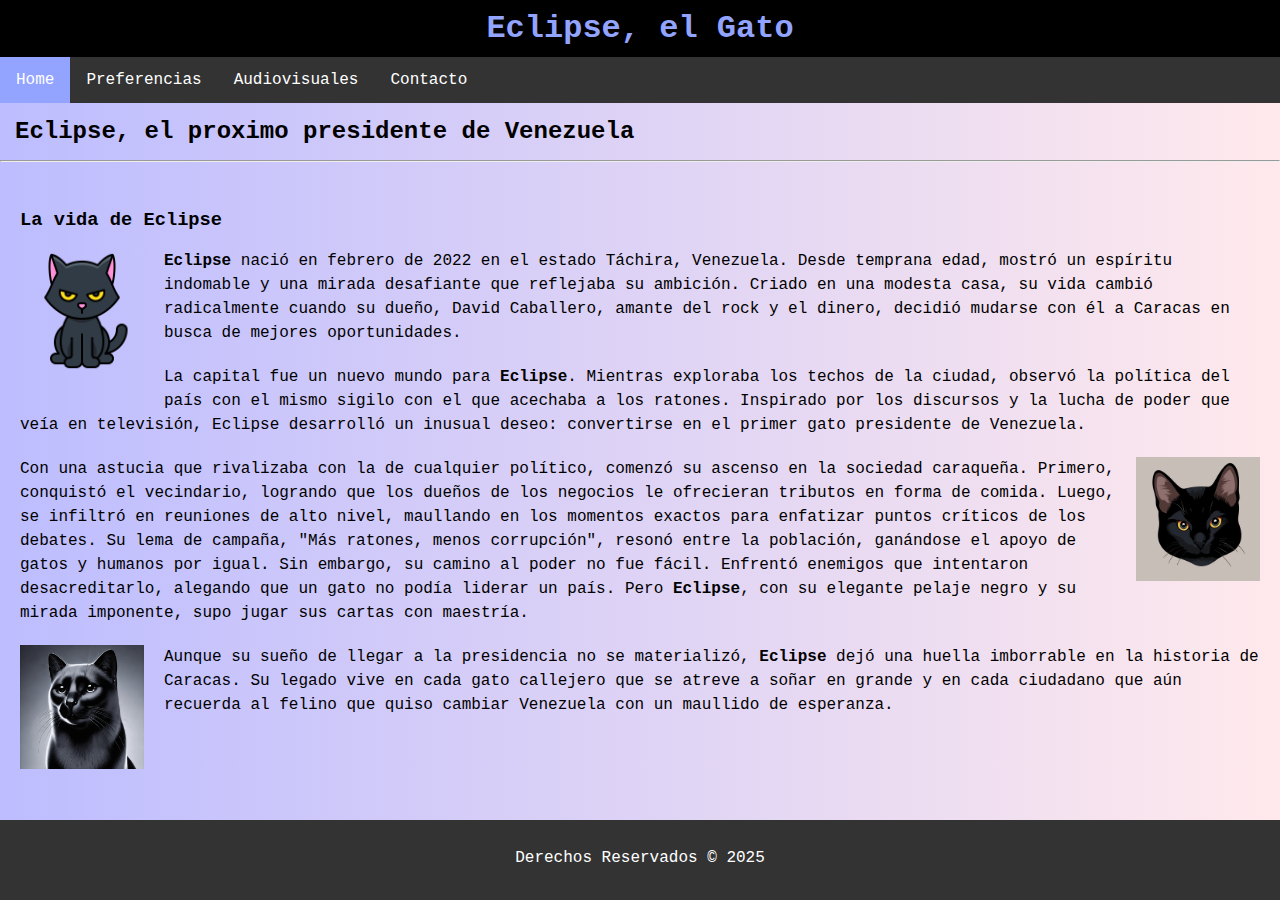
<file: index.html>
<!DOCTYPE html>
<html lang="es">

<head>
    <meta charset="UTF-8">
    <meta name="viewport" content="width=device-width, initial-scale=1.0">
    <link rel="shortcut icon" href="assets/gato-negro.png" type="image/x-icon">
    <title>Eclipse, el gato</title>
    <link rel="stylesheet" href="style/index.css">
</head>

<body>
    <header>
        <h1>Eclipse, el Gato</h1>
        <nav>
            <ul>
                <li><a class="active" href="index.html">Home</a></li>
                <li><a href="preferencias.html">Preferencias</a></li>
                <li><a href="audiovisuales.html">Audiovisuales</a></li>
                <li><a href="contacto.html">Contacto</a></li>
            </ul>
        </nav>
    </header>

    <main>
        <h2 style="margin: 15px;">Eclipse, el proximo presidente de Venezuela</h2>
        <hr>

        <section>
            <article class="container">
                <h3>La vida de Eclipse</h2>
                    <img class="image2" src="assets/gato-negro.png" alt="Eclipse el Gato">
                    <p>
                        <strong>Eclipse</strong> nació en febrero de 2022 en el estado Táchira, Venezuela. Desde temprana edad, mostró un
                        espíritu indomable y una mirada desafiante que reflejaba su ambición. Criado en una modesta
                        casa, su vida cambió radicalmente cuando su dueño, David Caballero, amante del rock y el dinero,
                        decidió mudarse con él a Caracas en busca de mejores oportunidades.
                    </p>
                    <p>
                        La capital fue un nuevo mundo para <strong>Eclipse</strong>. Mientras exploraba los techos de la ciudad, observó
                        la política del país con el mismo sigilo con el que acechaba a los ratones. Inspirado por los
                        discursos y la lucha de poder que veía en televisión, Eclipse desarrolló un inusual deseo:
                        convertirse en el primer gato presidente de Venezuela.
                    </p>
                    <img class="image" src="assets/cat-8157889_640.webp" alt="Eclipse ilustracion">
                    <p>
                        Con una astucia que rivalizaba con la de cualquier político, comenzó su ascenso en la sociedad
                        caraqueña. Primero, conquistó el vecindario, logrando que los dueños de los negocios le
                        ofrecieran tributos en forma de comida. Luego, se infiltró en reuniones de alto nivel, maullando
                        en los momentos exactos para enfatizar puntos críticos de los debates. Su lema de campaña, "Más
                        ratones, menos corrupción", resonó entre la población, ganándose el apoyo de gatos y humanos por
                        igual. Sin embargo, su camino al poder no fue fácil. Enfrentó enemigos que intentaron
                        desacreditarlo, alegando que un gato no podía liderar un país. Pero <strong>Eclipse</strong>, con su elegante
                        pelaje negro y su mirada imponente, supo jugar sus cartas con maestría.
                    </p>
                    <img class="image2" src="assets/gato-eclipse.png" alt="Eclipse ilustracion">
                    <p>
                        Aunque su sueño de llegar a la presidencia no se materializó, <strong>Eclipse</strong> dejó una huella imborrable
                        en la historia de Caracas. Su legado vive en cada gato callejero que se atreve a soñar en grande
                        y en cada ciudadano que aún recuerda al felino que quiso cambiar Venezuela con un maullido de
                        esperanza.
                    </p>
            </article>
        </section>
    </main>

    <footer class="footer">
        <p>Derechos Reservados &copy; 2025</p>
    </footer>
</body>

</html>
</file>
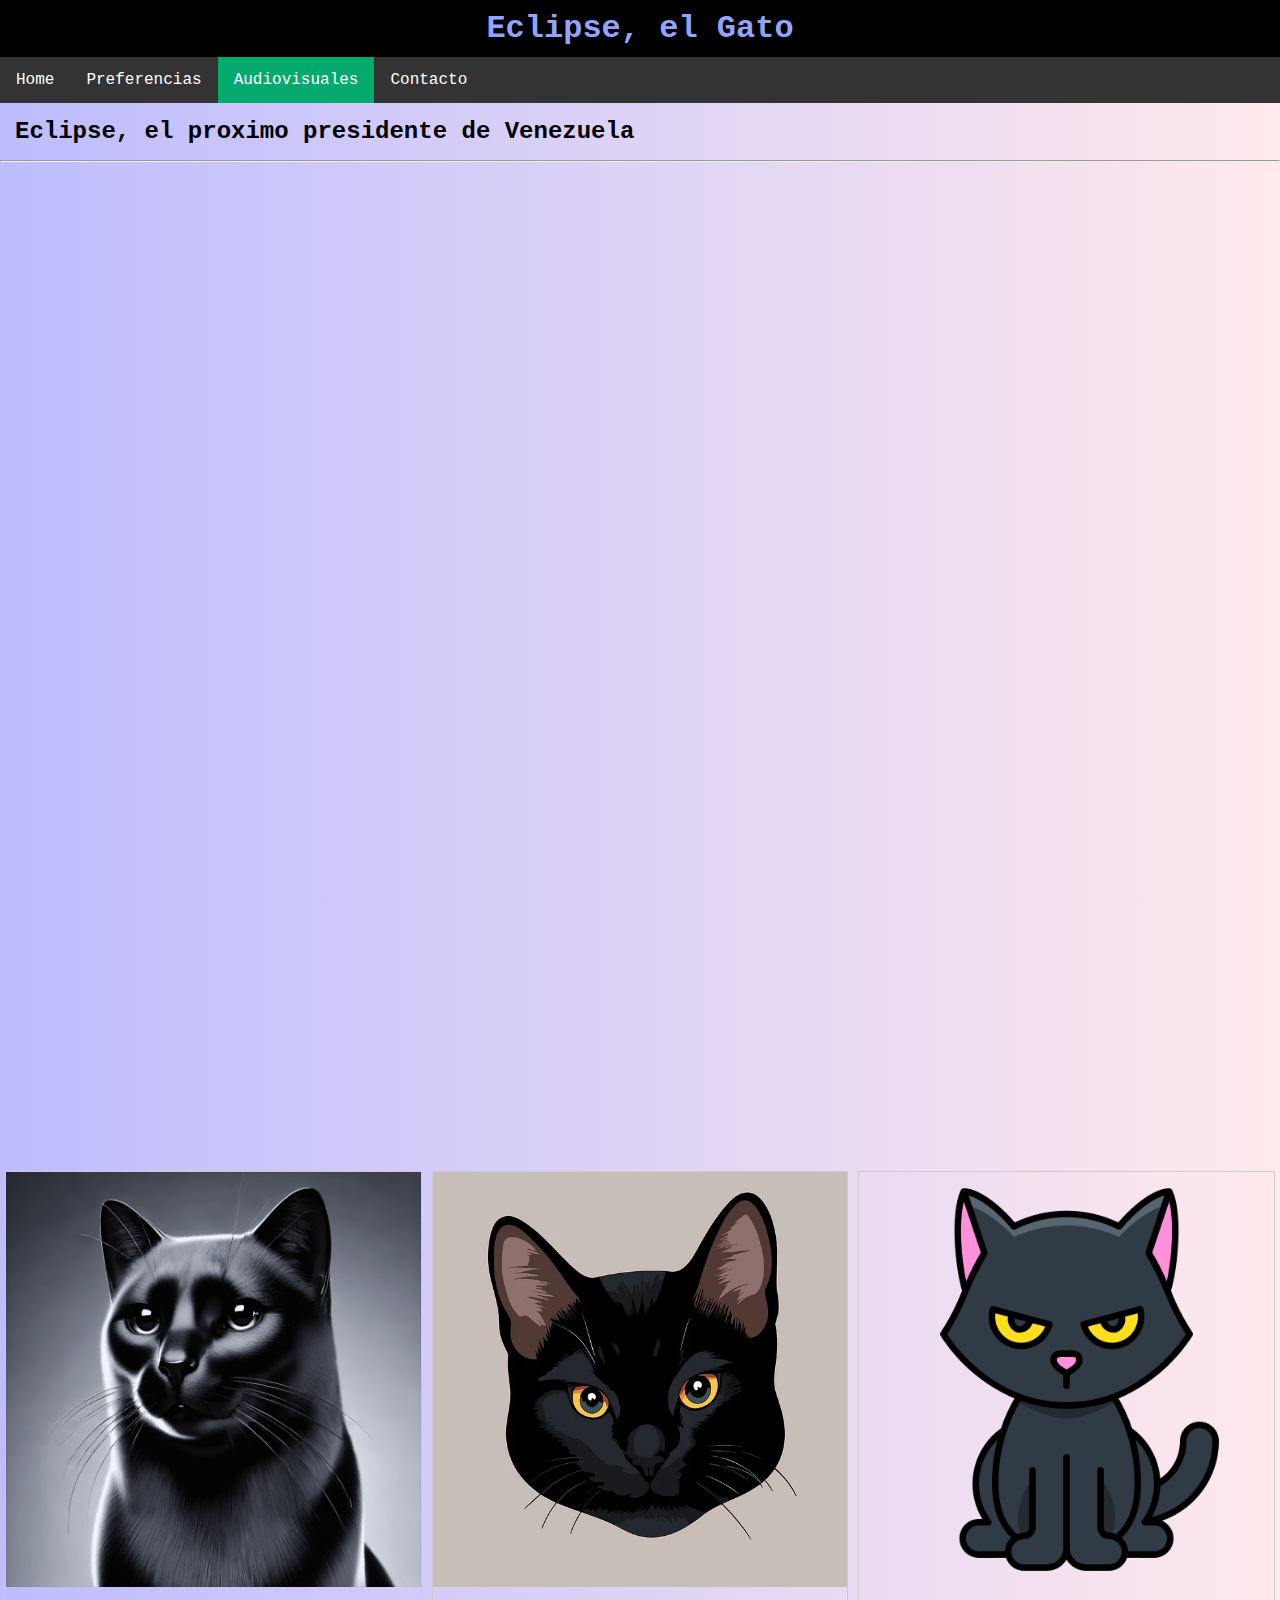
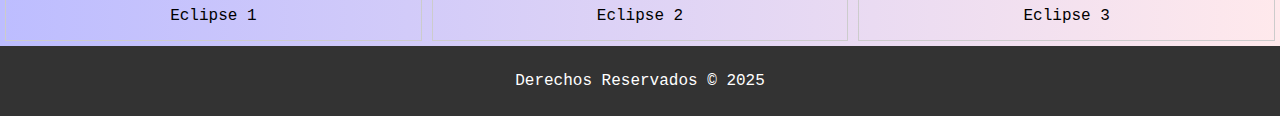
<file: audiovisuales.html>
<!DOCTYPE html>
<html lang="es">
<head>
    <meta charset="UTF-8">
    <meta name="viewport" content="width=device-width, initial-scale=1.0">
    <link rel="shortcut icon" href="assets/favicon.ico.png" type="image/x-icon">
    <link rel="stylesheet" href="style/audiovisuales.css">
    <title>Audiovisuales</title>
</head>
<body>
    <header>
        <h1>Eclipse, el Gato</h1>
        <nav>
            <ul>
                <li><a href="index.html">Home</a></li>
                <li><a href="preferencias.html">Preferencias</a></li>
                <li><a class="active" href="audiovisuales.html">Audiovisuales</a></li>
                <li><a href="contacto.html">Contacto</a></li>
            </ul>            
        </nav>
    </header>

    <main>
        <h2 style="margin: 15px;">Eclipse, el proximo presidente de Venezuela</h2>
        <hr>
        <div class="centrado">
            <iframe width="1080" height="480" src="https://www.youtube.com/embed/S124IplovG4?si=9RUlu6iiCAIP3pFa"
                title="Eclipse Decepcionado" frameborder="0"
                allow="accelerometer; autoplay; clipboard-write; encrypted-media; gyroscope; picture-in-picture" allowfullscreen>
            </iframe>
        </div>

        <br>

        <div class="centrado">
            <iframe width="1080" height="480" src="https://www.youtube.com/embed/rCbDHqCTDgk?si=KHgc9JWkkPRjEN3Y"
                title="Gatos Negros" frameborder="0"
                allow="accelerometer; autoplay; clipboard-write; encrypted-media; gyroscope; picture-in-picture; web-share"
                referrerpolicy="strict-origin-when-cross-origin" allowfullscreen>
            </iframe>
        </div>

        <br>

        <section class="centrado">
            <div class="gallery">
                <a href="assets/gato-eclipse.png" target="_blank"><img src="assets/gato-eclipse.png" alt="Eclipse imagen 1"></a>
                <div class="desc">Eclipse 1</div>
            </div>

            <div class="gallery">
                <a href="assets/cat-8157889_640.webp" target="_blank"><img src="assets/cat-8157889_640.webp" alt="Eclipse imagen 3"></a>
                <div class="desc">Eclipse 2</div>
            </div>

            <div class="gallery">
                <a href="assets/gato-negro.png" target="_blank"><img src="assets/gato-negro.png" alt="Eclipse imagen 3"></a>
                <div class="desc">Eclipse 3</div>
            </div>
        </section>
    </main>

    <footer class="footer">
        <p>Derechos Reservados &copy; 2025</p>
    </footer>
</body>

</html>
</file>
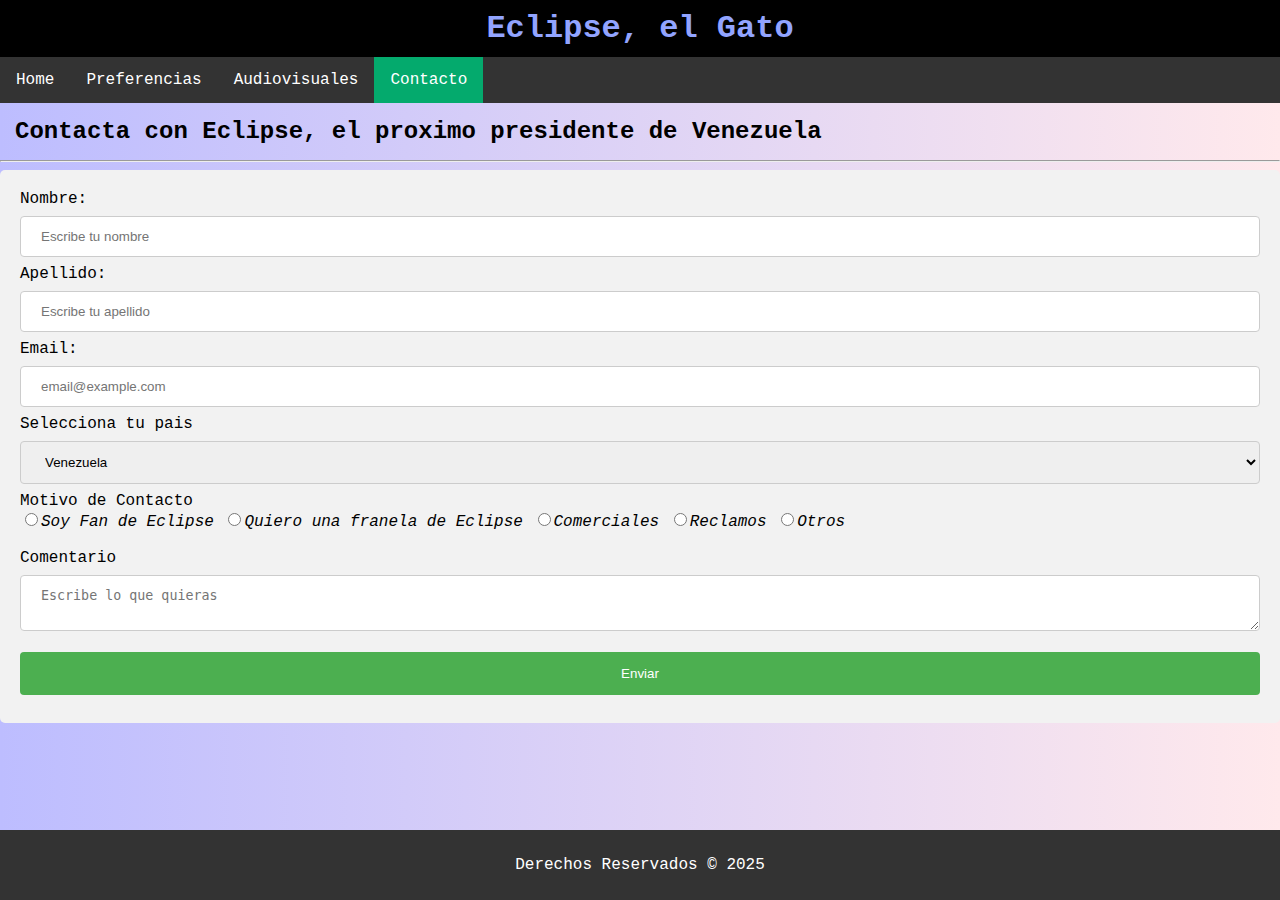
<file: contacto.html>
<!DOCTYPE html>
<html lang="es">
<head>
    <meta charset="UTF-8">
    <meta name="viewport" content="width=device-width, initial-scale=1.0">
    <link rel="shortcut icon" href="assets/favicon.ico.png" type="image/x-icon">
    <link rel="stylesheet" href="style/contacto.css">
    <title>Contacto</title>
</head>
<body>
    <header>
        <h1>Eclipse, el Gato</h1>
        <nav>
            <ul>
                <li><a href="index.html">Home</a></li>
                <li><a href="preferencias.html">Preferencias</a></li>
                <li><a href="audiovisuales.html">Audiovisuales</a></li>
                <li><a class="active" href="contacto.html">Contacto</a></li>
            </ul>            
        </nav>
    </header>

    <main>
        <h2 style="margin: 15px;">Contacta con Eclipse, el proximo presidente de Venezuela</h2>
        <hr>

        <div class="contenedor-formulario">
            <form action="">
                <label for="nombre">Nombre:</label>
                <input type="text" id="nombre" name="nombre" placeholder="Escribe tu nombre" required minlength="3">

                <label for="nombre">Apellido: </label>
                <input type="text" id="apellido" name="apellido" placeholder="Escribe tu apellido" required minlength="3">

                <label for="email">Email:</label>
                <input type="email" name="email" id="email" placeholder="email@example.com" required>

                <label for="pais">Selecciona tu pais</label>
                <select name="pais" id="pais">
                    <option value="Venezuela">Venezuela</option>
                    <option value="Colombia">Colombia</option>
                    <option value="Brazil">Brazil</option>
                    <option value="Peru">Peru</option>
                    <option value="Bolivia">Bolivia</option>
                    <option value="Bolivia">Ecuador</option>
                    <option value="Argentina">Argentina</option>
                    <option value="Chile">Chile</option>
                </select>

                <label for="motivo">Motivo de Contacto</label>
                <br>
                <input type="radio" name="motivo" id="motivo"><i>Soy Fan de Eclipse</i>
                <input type="radio" name="motivo" id="motivo"><i>Quiero una franela de Eclipse</i>
                <input type="radio" name="motivo" id="motivo"><i>Comerciales</i>
                <input type="radio" name="motivo" id="motivo"><i>Reclamos</i>
                <input type="radio" name="motivo" id="motivo"><i>Otros</i>
                
                <br>
                <br>
                
                <label for="comentario">Comentario</label>
                <textarea name="comentario" id="comentario" placeholder="Escribe lo que quieras"></textarea>
                
                <input type="submit" value="Enviar">

            </form>
        </div>
    </main>

    <footer class="footer">
        <p>Derechos Reservados &copy; 2025</p>
    </footer>
</body>

</html>
</file>
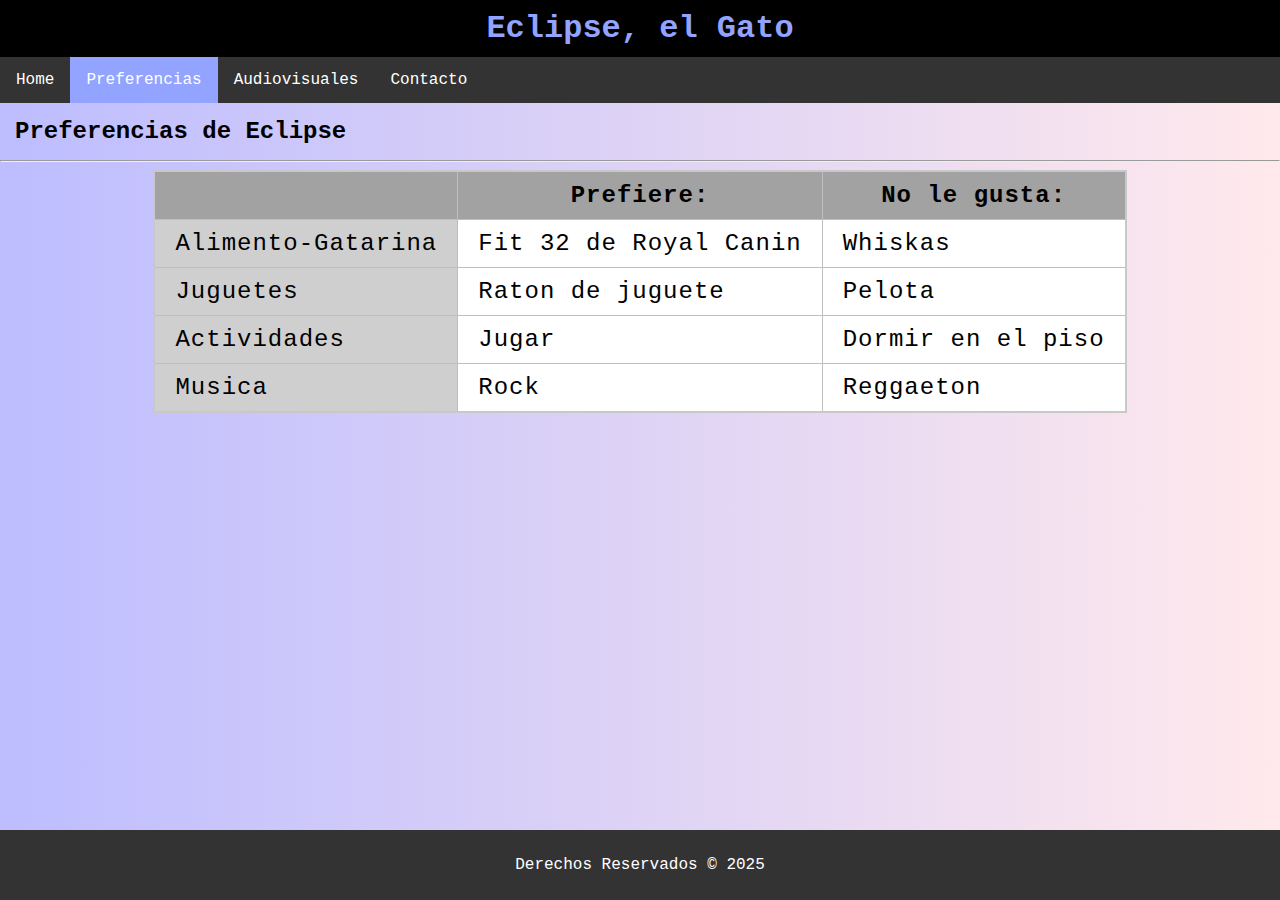
<file: preferencias.html>
<!DOCTYPE html>
<html lang="es">
<head>
    <meta charset="UTF-8">
    <meta name="viewport" content="width=device-width, initial-scale=1.0">
    <link rel="shortcut icon" href="assets/favicon.ico.png" type="image/x-icon">
    <link rel="stylesheet" href="style/preferencias.css">
    <title>Preferencias</title>
</head>
<body>
    <header>
        <h1>Eclipse, el Gato</h1>
        <nav>
            <ul>
                <li><a href="index.html">Home</a></li>
                <li><a class="active" href="preferencias.html">Preferencias</a></li>
                <li><a href="audiovisuales.html">Audiovisuales</a></li>
                <li><a href="contacto.html">Contacto</a></li>
            </ul>
        </nav>
    </header>

    <main>
        <h2 style="margin: 15px;">Preferencias de Eclipse</h2>
        <hr>

        <div class="container">
            <table>
                <colgroup>
                    <col style="background-color: rgb(207, 207, 207);">
                    <col>
                    <col>
                    <col>
                    <col>
                </colgroup>

                <th></th>
                <th>Prefiere:</th>
                <th>No le gusta:</th>

                <tr>
                    <td>Alimento-Gatarina</td>
                    <td>Fit 32 de Royal Canin</td>
                    <td>Whiskas</td>
                </tr>
                <tr>
                    <td>Juguetes</td>
                    <td>Raton de juguete</td>
                    <td>Pelota</td>
                </tr>
                <tr>
                    <td>Actividades</td>
                    <td>Jugar</td>
                    <td>Dormir en el piso</td>
                </tr>
                <tr>
                    <td>Musica</td>
                    <td>Rock</td>
                    <td>Reggaeton</td>
                </tr>
            </table>
        </div>
    </main>

    <footer class="footer">
        <p>Derechos Reservados &copy; 2025</p>
    </footer>
</body>
</file>
<file: style/index.css>
html, body {
        height: 100%;
        margin: 0;
        padding: 0;
        display: flex;
        flex-direction: column;
    }

    main {
        flex: 1;
    }

    body {
        font-family: "Lucida Console", "Courier New", monospace;
        background: linear-gradient(to right, rgb(189, 189, 255), rgb(255, 233, 236));
        padding: 0;
        margin: 0;
    }

    header {
        text-align: center;
    }

    ul {
        list-style-type: none;
        margin: 0;
        padding: 0;
        overflow: hidden;
        background-color: #333;
    }

    li {
        float: left;
    }

    li a {
        display: block;
        color: white;
        text-align: center;
        padding: 14px 16px;
        text-decoration: none;
    }

    li a:hover:not(.active) {
        background-color: #111;
    }

    .active {
        background-color: #92a4ff;
    }

    h1 {
        background-color: black;
        padding: 10px;
        margin: 0;
        color: #92a4ff;
    }

    h2 {
        font-size: 24px;
        margin: 0;
        padding: 0;
    }

    .container {
        max-width: 100%;
        margin: 0 auto;
        padding: 20px;
    }

    p {
        font-size: 16px;
        line-height: 1.5;
        margin-bottom: 20px;
    }

    .image {
        float: right;
        margin: 0 0 20px 20px;
        max-width: 10%;
        height: auto;
    }

    .image2 {
        float: left;
        margin: 0 20px 20px 0;
        max-width: 10%;
        height: auto;
    }

    .article {
        float: left;
        width: 70%;
        background-color: #FFF;
        padding: 10px;
        margin: 10px;
        border: 1px solid #CCC;
    }

    .footer {
        background-color: #333;
        color: #FFF;
        padding: 10px;
        text-align: center;
        clear: both;
    }
</file>
<file: style/audiovisuales.css>
html, body {
        height: 100%;
        margin: 0;
        padding: 0;
        display: flex;
        flex-direction: column;
    }

    main {
        flex: 1;
    }
  
  body {
        font-family: "Lucida Console", "Courier New", monospace;
        background: linear-gradient(to right, rgb(189, 189, 255), rgb(255, 233, 236));
        padding: 0;
        margin: 0;
    }

    header {
        text-align: center;
    }

    ul {
        list-style-type: none;
        margin: 0;
        padding: 0;
        overflow: hidden;
        background-color: #333;
    }

    li {
        float: left;
    }

    li a {
        display: block;
        color: white;
        text-align: center;
        padding: 14px 16px;
        text-decoration: none;
    }

    li a:hover:not(.active) {
        background-color: #111;
    }

    .active {
        background-color: #04AA6D;
    }

    h1 {
        background-color: black;
        padding: 10px;
        margin: 0;
        color: #92a4ff;
    }

    div.gallery {
        margin: 5px;
        border: 1px solid #ccc;
        float: left;
        width: 33vw;
    }

    div.gallery:hover {
        border: 1px solid #777;
    }

    div.gallery img {
        width: 100%;
        height: auto;
    }

    div.desc {
        padding: 15px;
        text-align: center;
    }

    .centrado {
        display: flex;
        justify-content: center;
    }

    .footer {
        background-color: #333;
        color: #FFF;
        padding: 10px;
        text-align: center;
        clear: both;
    }
</file>
<file: style/contacto.css>
html,
    body {
        height: 100%;
        margin: 0;
        padding: 0;
        display: flex;
        flex-direction: column;
    }

    main {
        flex: 1;
    }
  
  body {
        font-family: "Lucida Console", "Courier New", monospace;
        background: linear-gradient(to right, rgb(189, 189, 255), rgb(255, 233, 236));
        padding: 0;
        margin: 0;
    }

    header {
        text-align: center;
    }

    ul {
        list-style-type: none;
        margin: 0;
        padding: 0;
        overflow: hidden;
        background-color: #333;
    }

    li {
        float: left;
    }

    li a {
        display: block;
        color: white;
        text-align: center;
        padding: 14px 16px;
        text-decoration: none;
    }

    li a:hover:not(.active) {
        background-color: #111;
    }

    .active {
        background-color: #04AA6D;
    }

    h1 {
        background-color: black;
        padding: 10px;
        margin: 0;
        color: #92a4ff;
    }

    input[type=text],
    input[type=email],
    textarea,
    select {
        width: 100%;
        padding: 12px 20px;
        margin: 8px 0;
        display: inline-block;
        border: 1px solid #ccc;
        border-radius: 4px;
        box-sizing: border-box;
    }

    input[type=submit] {
        width: 100%;
        background-color: #4CAF50;
        color: white;
        padding: 14px 20px;
        margin: 8px 0;
        border: none;
        border-radius: 4px;
        cursor: pointer;
    }

    input[type=submit]:hover {
        background-color: #45a049;
    }

    div.contenedor-formulario {
        border-radius: 5px;
        background-color: #f2f2f2;
        padding: 20px;
    }

    .footer {
        background-color: #333;
        color: #FFF;
        padding: 10px;
        text-align: center;
        clear: both;
    }
</file>
<file: style/preferencias.css>
html, body {
        height: 100%;
        margin: 0;
        padding: 0;
        display: flex;
        flex-direction: column;
    }

    main {
        flex: 1;
    }
    
    body {
        font-family: "Lucida Console", "Courier New", monospace;
        background: linear-gradient(to right, rgb(189, 189, 255), rgb(255, 233, 236));
        padding: 0;
        margin: 0;
    }

    .container {
        display: flex;
        justify-content: center;
    }

    header {
        text-align: center;
    }

    ul {
        list-style-type: none;
        margin: 0;
        padding: 0;
        overflow: hidden;
        background-color: #333;
    }

    li {
        float: left;
    }

    li a {
        display: block;
        color: white;
        text-align: center;
        padding: 14px 16px;
        text-decoration: none;
    }

    li a:hover:not(.active) {
        background-color: #111;
    }

    .active {
        background-color: #92a4ff;
    }

    h1 {
        background-color: black;
        padding: 10px;
        margin: 0;
        color: #92a4ff;
    }

    table {
        border-collapse: collapse;
        border: 2px solid rgb(200, 200, 200);
        letter-spacing: 1px;
        font-size: 1.5rem;
        background-color: #FFF;
    }

    td {
        border: 1px solid rgb(190, 190, 190);
        padding: 10px 20px;
    }

    th {
        border: 1px solid rgb(190, 190, 190);
        padding: 10px 20px;
        background-color: rgb(162, 162, 162);
    }

    .footer {
        background-color: #333;
        color: #FFF;
        padding: 10px;
        text-align: center;
        clear: both;
    }
</file>
